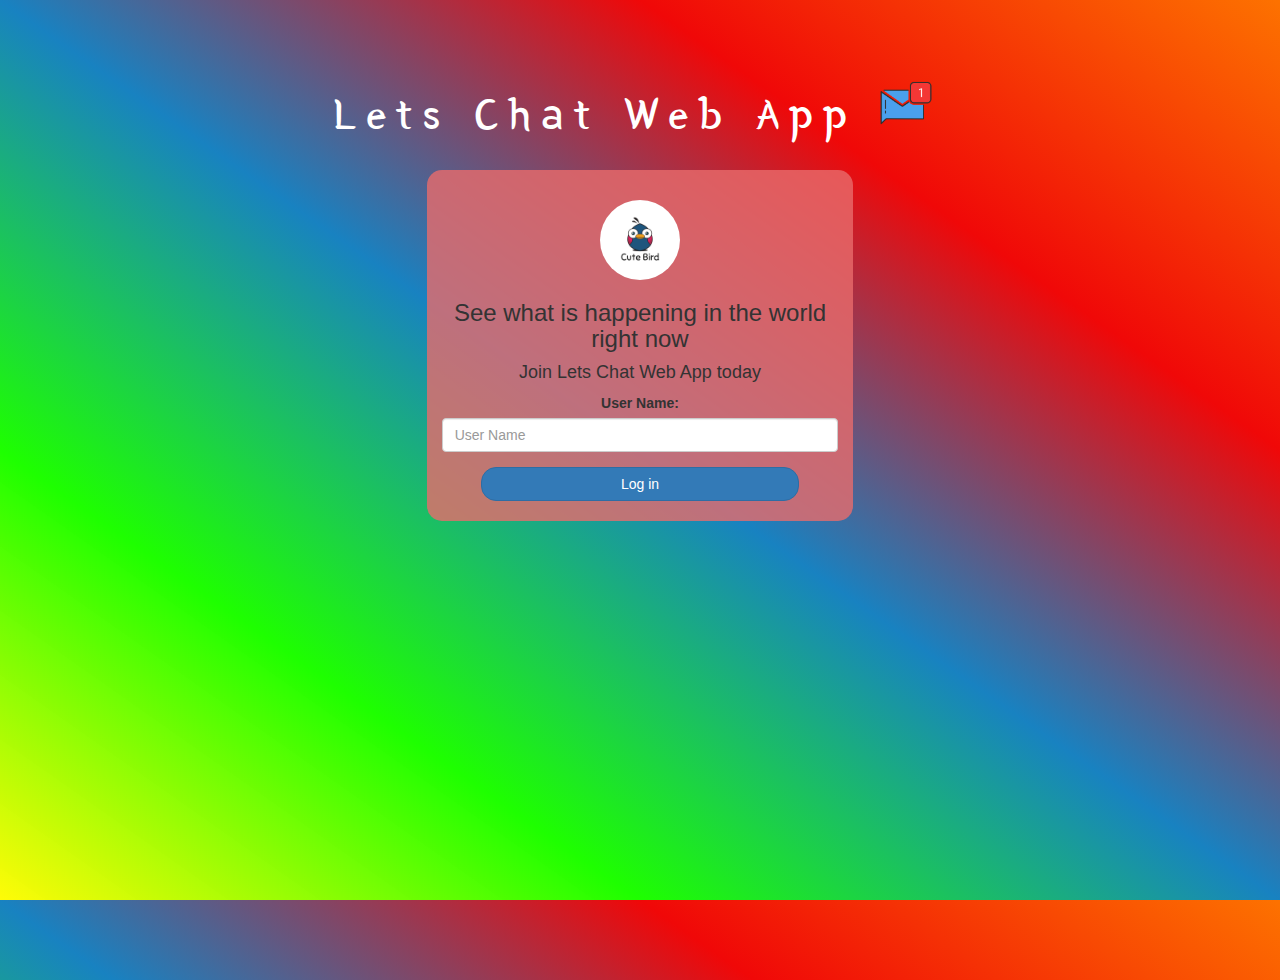
<file: index.html>
<!DOCTYPE html>
<html>

<head>
	<title>Lets Chat Web App</title>
	<link href="https://fonts.googleapis.com/css?family=Yeon+Sung&display=swap" rel="stylesheet">
	<meta name="viewport" content="width=device-width, initial-scale=1">

	<link rel="stylesheet" href="https://maxcdn.bootstrapcdn.com/bootstrap/3.4.0/css/bootstrap.min.css">
	<script src="https://ajax.googleapis.com/ajax/libs/jquery/3.4.1/jquery.min.js"></script>
	<script src="https://maxcdn.bootstrapcdn.com/bootstrap/3.4.0/js/bootstrap.min.js"></script>

	<link rel="stylesheet" type="text/css" href="style.css">
	<script src="kwitter.js"></script>
</head>

<body>
	<center>
		<h1 class="header">
			Lets Chat Web App <sup>
				<img src="m2.png">
			</sup>
		</h1>
		<div class="col-lg-4 col-md-6 col-sm-6 col-xs-11 login_div">
			<img src="logo.png" class="logo">
			<h3>See what is happening in the world right now</h3>
			<h4>Join Lets Chat Web App today</h4>
			<div class="form-group">
				<label>User Name:</label>
				<input type="text" id="user_name" class="form-control" placeholder="User Name" >
			</div>
				<button id="login_button" class="btn btn-primary" onclick="addUser()"> Log in</button>
				<br><br>
			</div>
			
	</center>
</body>

</html>
</file>
<file: style.css>
html, body
{
  height: 100%;
  margin: 0;
}

body
{
background-image: linear-gradient(to right top, #fffb00f8, #1eff00, #1882c1, #f00808, #fd7200);
background-size:cover;
}

.header
{
	color: white;font-family: 'Yeon Sung';font-size: 45px;letter-spacing: 10px;margin-top: 80px;
}
.header img
{
	width: 80px;margin-left: -15px;
}

.login_div
{
	background: rgba(233, 108, 108, 0.8);float: none;border-radius: 15px;
}

.logo
{
	width: 80px;margin-top: 30px;border-radius: 40px;
}

#login_button
{
	width: 80%;border-radius: 15px;
}

.room_name
{
	cursor: pointer;
	font-size: 20px;
}


#logout
{
	font-size: 20px; float: right;
}


#output
{
	padding: 10px; width:80%;background: rgba(255,255,255,0.8);border-radius: 15px;
}

.input_div_room_page
{
	width: 80%;
}

.input_div label
{
	color: white;font-size: 20px;
}


.input_div_message_page
{
	position: fixed;bottom: 0px;width: 100%;background: rgba(255,255,255,0.8);
}
.input_div_message_page label
{
	color: black;
}
.input_div_message_page #msg
{
	width: 80%;
}
.input_div_message_page button
{
	margin-top: 15px;
	width: 50%; 
}
.color_white
{
	color: white
}

.user_tick
{
	width:20px;
}
.message_h4
{
	padding-left:5px;color:grey;
}
</file>
